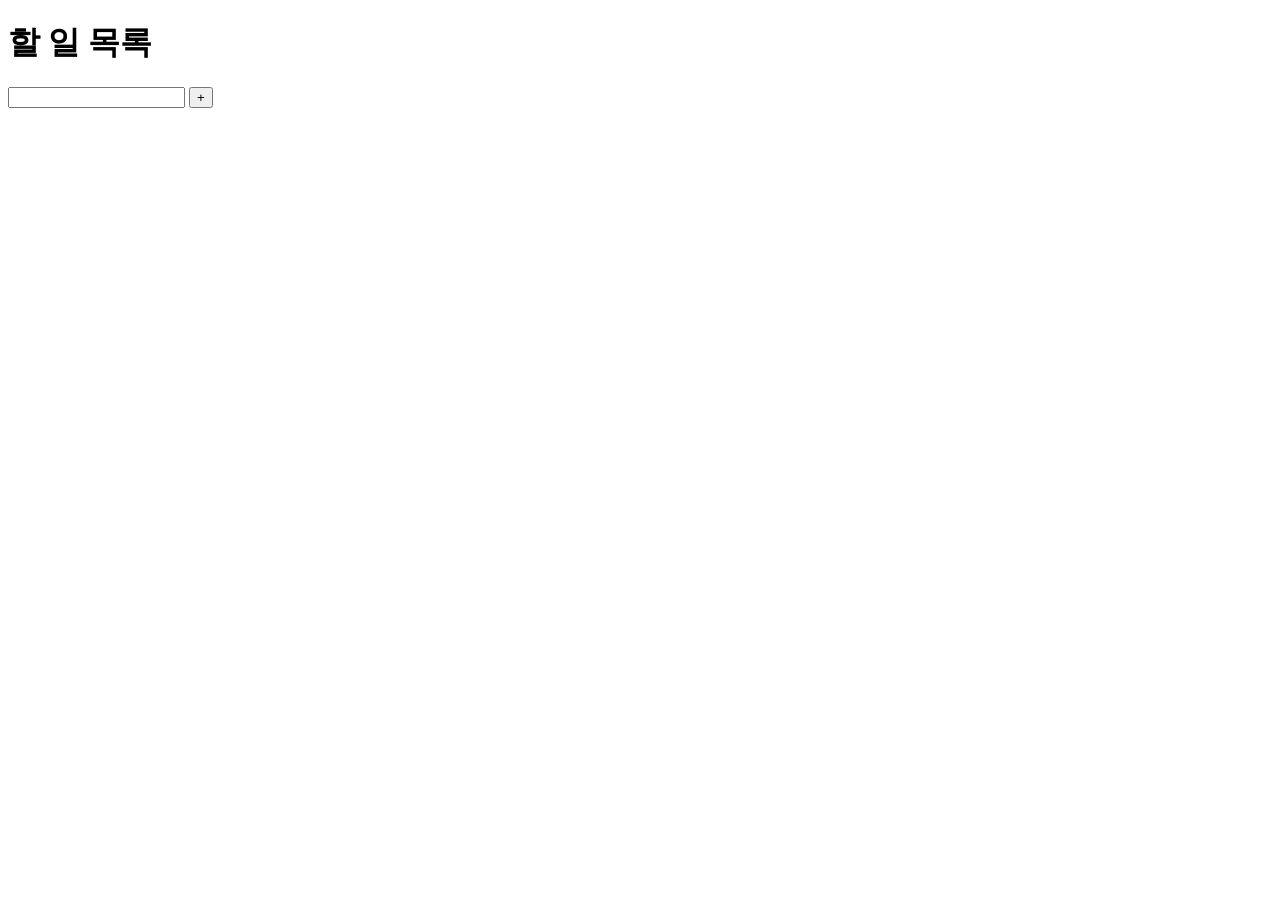
<file: 1_js_todolist/index.html>
<!DOCTYPE html>
<head>
    <meta charset="UTF-8">
    <meta name="viewport" content="width=device-width, initial-scale=1.0">
    <title>Document</title>
    <script>
        document.addEventListener('DOMContentLoaded', () => {
            const input = document.querySelector('#todo')
            const addButton = document.querySelector('#add-button')
            const todoList = document.querySelector('#todo-list')
            const alert = document.querySelector('span')

      		// '+' 버튼 익명 화살표 함수 
            const addTodo = () => {
                if (input.value !== '') {
                    const item = document.createElement('div')
      		    // 체크박스
                    const checkbox = document.createElement('input')
                    checkbox.type='checkbox'
     		    // text
                    const text = document.createElement('span');
      		    // 제거하기 버튼
                    const deleteButton = document.createElement('button')
                    deleteButton.textContent="제거하기"

                    text.textContent = input.value
                    input.value=''
                
                    item.appendChild(checkbox)
                    item.appendChild(text)
                    item.appendChild(deleteButton)
                    todoList.appendChild(item)

			// 체크박스 이벤트 리스너
                    checkbox.addEventListener('change', (event) =>{ 
                        if (event.currentTarget.checked)
                        {
                            text.style.textDecoration='line-through'
                        }
                        else {
                            text.style.textDecoration='none'
                        }
                    })

      		    // 제거하기 버튼 클릭 이벤트 리스너
                    deleteButton.addEventListener('click', (event) => {
                        todoList.removeChild(event.currentTarget.parentNode)
                    })
                    input.value =''
                    alert.textContent = ''
                }
                else
                    alert.textContent = '할 일을 입력하세요!'
            }

            addButton.addEventListener('click', addTodo)
      
      		// 할 일 입력창에서 enter key가 눌렸을 때
            input.addEventListener('keypress', (event) => {
                const ENTER = 13
                if (event.keyCode === ENTER)
                    addTodo();
            })
        })
    </script>

</head>
<body>
    <h1>할 일 목록</h1>
    <input id="todo">
    <button id="add-button">+</button>
    <div id="todo-list"></div>
</body>
</html>
</file>
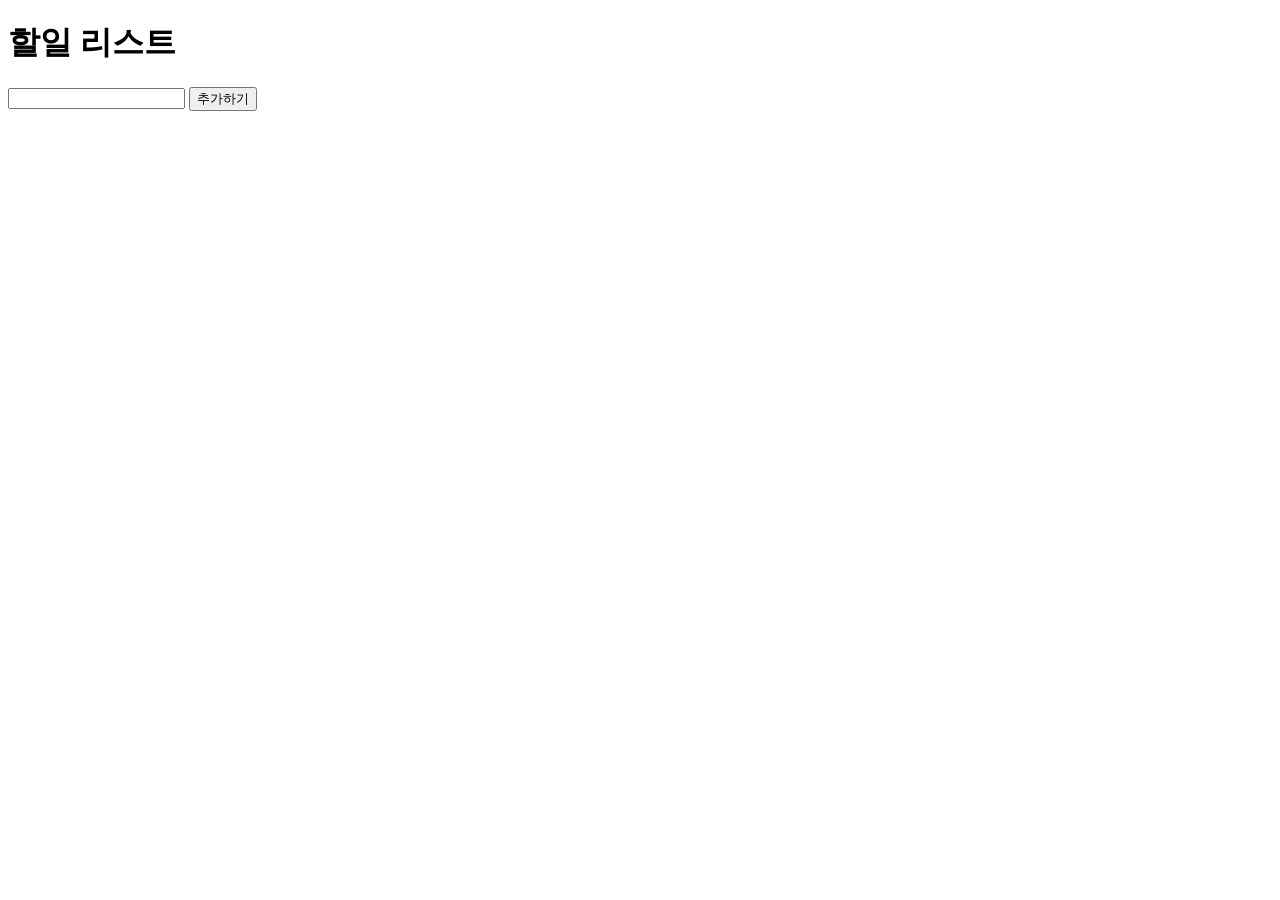
<file: 1_js_todolist/study_todolist1.html>
<!-- 240131 공부 작업물 -->
<!-- 240201 공부 작업물 -->

<!DOCTYPE html>
<html lang="en">
<head>
  <meta charset="UTF-8">
  <meta name="viewport" content="width=device-width, initial-scale=1.0">
  <title>Document</title>
  <script>
    document.addEventListener("DOMContentLoaded", function(){
      todolist();
    })

    function todolist(){
      let tg_input = document.querySelector(".inputWrap input");
      let tg_value;
      const tg_button = document.querySelector(".inputWrap button");
      const tg_ul = document.querySelector(".wrap ul");

      tg_input.addEventListener("change", function(){
        tg_value = tg_input.value;
        console.log(tg_value)
        const handleList = () => {
          if(tg_value !== ""){
            tg_button.addEventListener("click", () => {
              console.log(1);
            })
          }
        }
      })
    }
  </script>
</head>
<body>
  <div class="wrap">
    <h1>할일 리스트</h1>
    <div class="inputWrap">
      <input type="text">
      <button>추가하기</button>
    </div>
    <ul></ul>
  </div>
</body>
</html>
</file>
